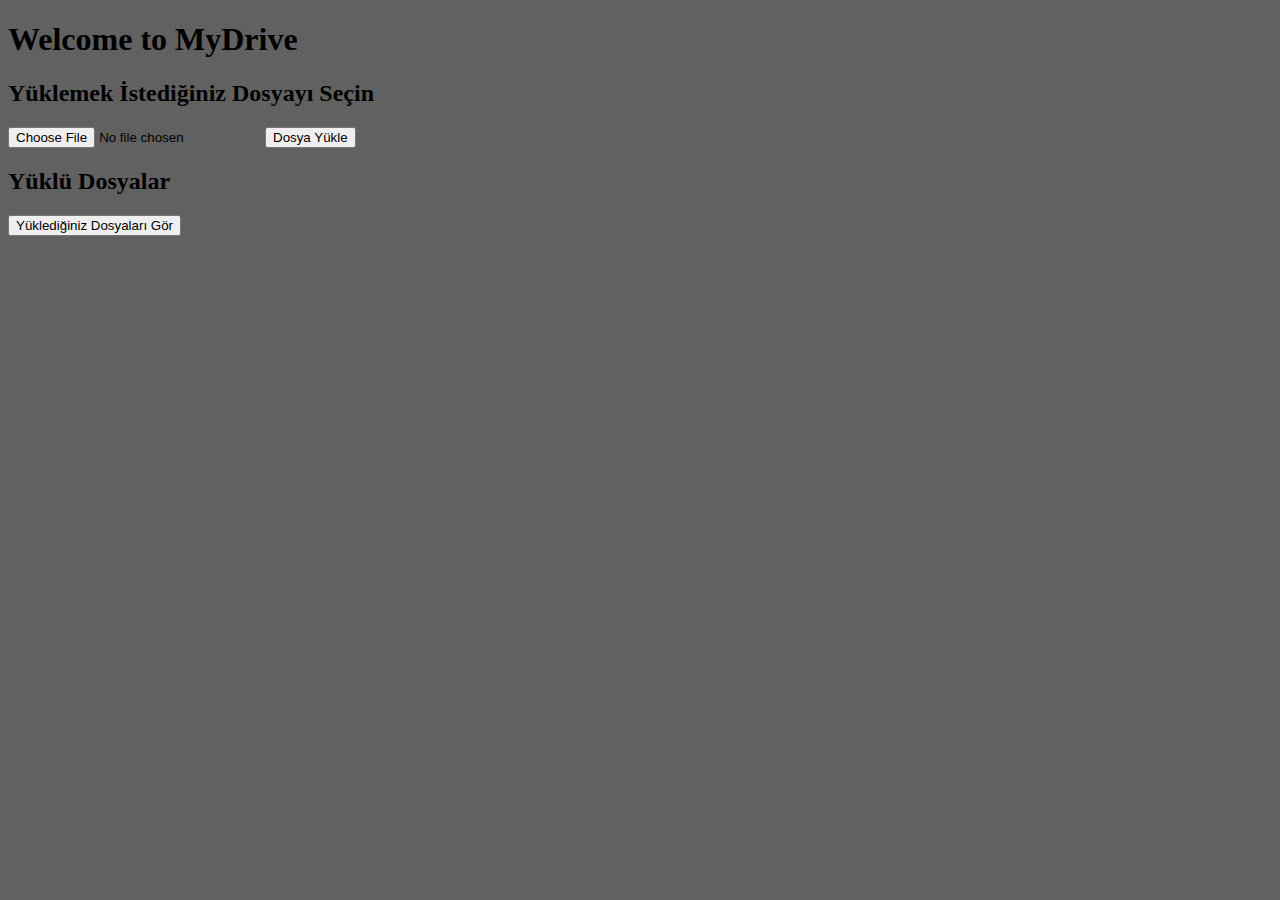
<file: htdocs/index.html>
<!DOCTYPE html>
<html lang="tr">
<head>
    <meta charset="UTF-8">
    <meta http-equiv="refresh" content="0;url=upload.html">
    <link rel="stylesheet" href="style.css">
    <title>Yönlendiriliyor...</title>
</head>
<body>
    <p>Yönlendiriliyorsunuz...</p>
</body>
</html>
</file>
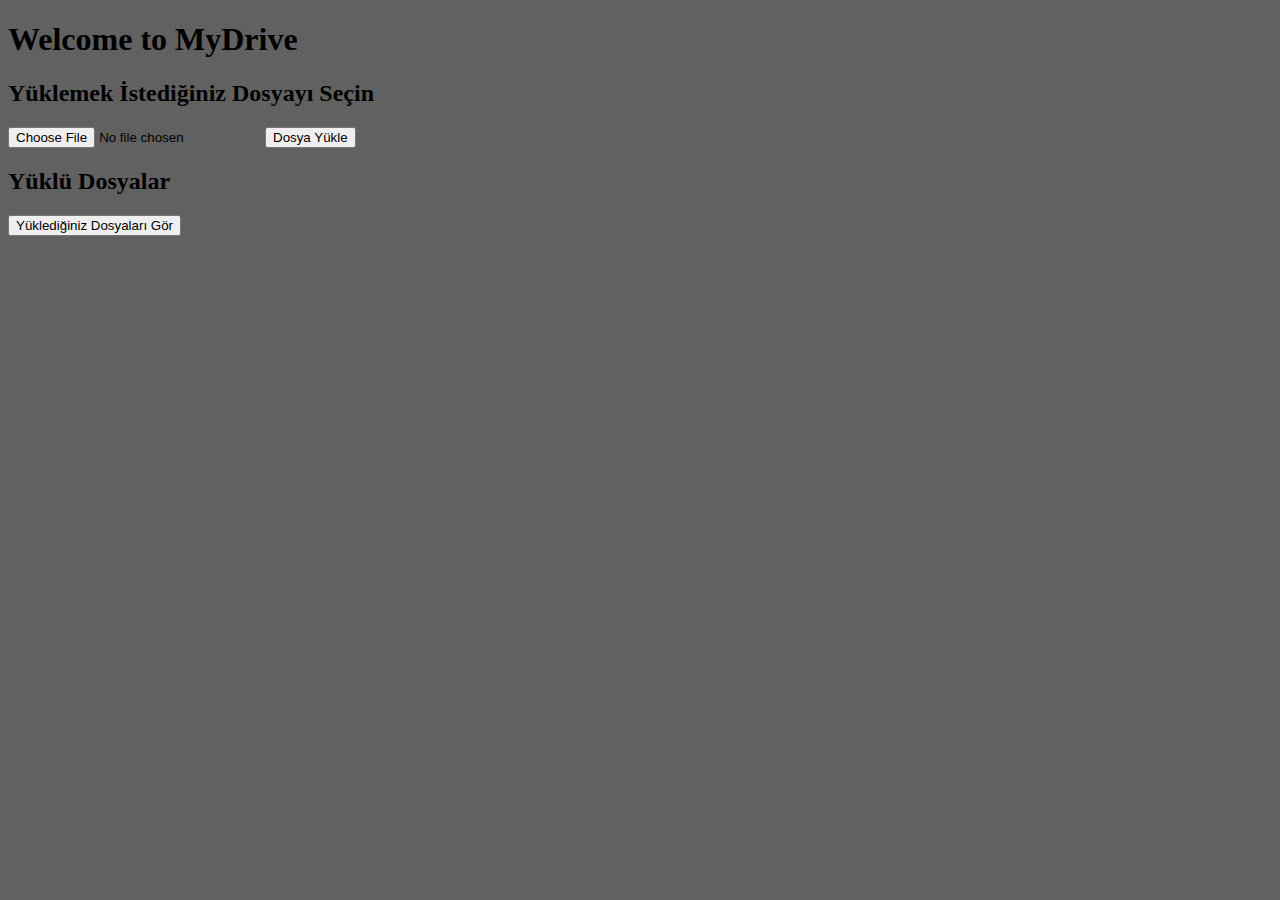
<file: htdocs/upload.html>
<!DOCTYPE html>
<html lang="tr">
<head>
    <meta charset="UTF-8">
    <title>Dosya Yükleme</title>
    <link rel="stylesheet" href="style.css">
    <meta name="viewport" content="width=device-width, initial-scale=1.0">
    
</head>
<body>

     <div>
        <h1>Welcome to MyDrive</h1>

     </div>
     <body>
        <div>
            <h2>Yüklemek İstediğiniz Dosyayı Seçin</h2>
             <form action="upload.php" method="post" enctype="multipart/form-data">
        <input type="file" name="fileToUpload" id="fileToUpload">
        <input type="submit" value="Dosya Yükle" name="submit">
    </form>
        </div>
    
    
        <h2>Yüklü Dosyalar</h2>
    <!-- Yüklenen dosyaları görmek için buton -->
    <form action="upload.php" method="post">
        <input type="submit" value="Yüklediğiniz Dosyaları Gör">
        
    </form>
    

    
    
</body>
</html>
</file>
<file: htdocs/style.css>
body{
    background-color: rgb(97, 97, 97);
}
</file>
